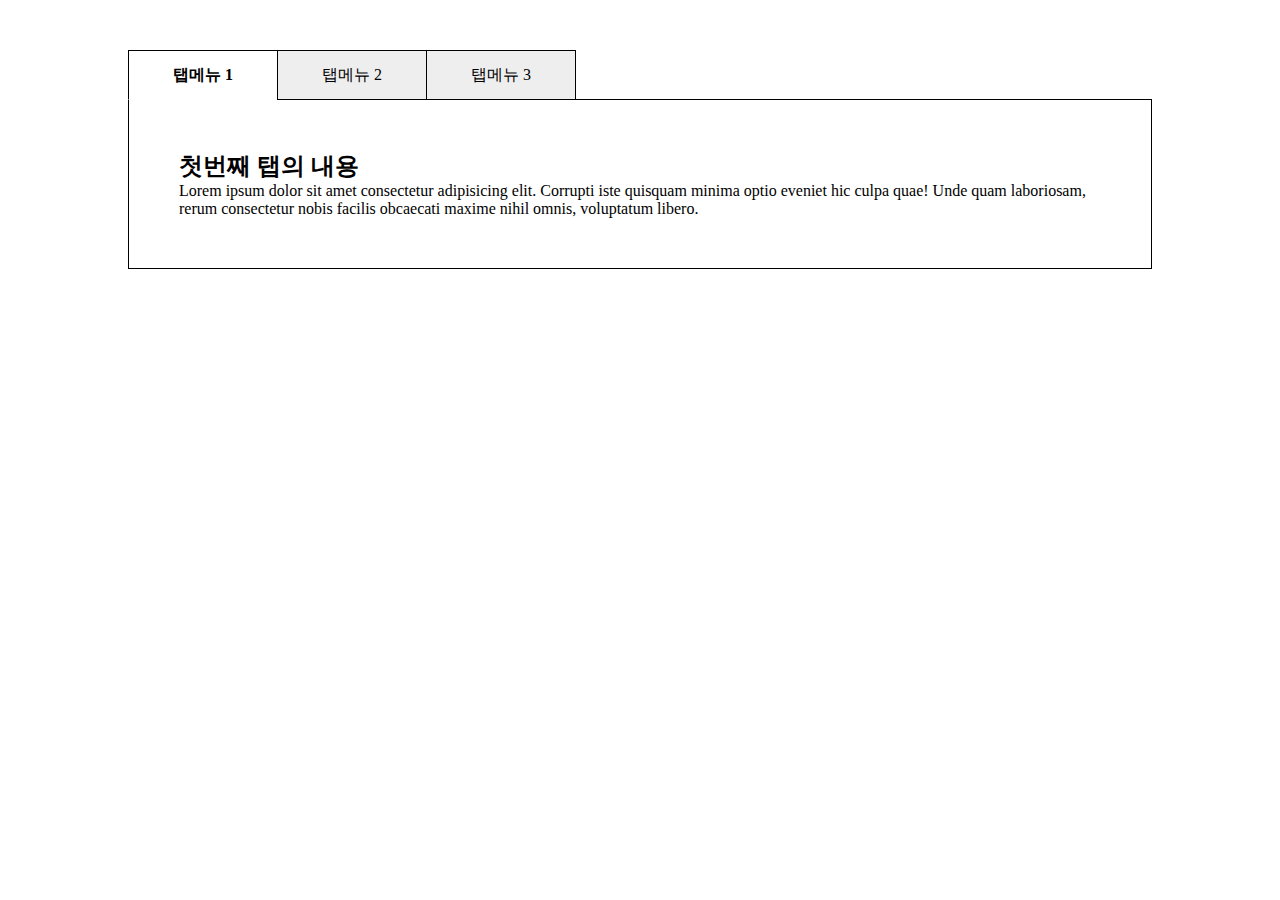
<file: 01/index.html>
<!DOCTYPE html>
<html lang="ko">
  <head>
    <meta charset="UTF-8" />
    <meta name="viewport" content="width=device-width, initial-scale=1.0" />
    <title>TAB 01 - 기본 동작</title>
    <link rel="stylesheet" href="./css/style.css" />
    <script src="./js/jquery-3.7.1.min.js"></script>
    <script src="./js/script.js"></script>
  </head>
  <body>
    <!-- .tab>ul.tab-menu+.tab-content -->
    <div class="tab">
      <!-- 탭 메뉴 -->
      <ul class="tab-menu">
        <li><a href="#">탭메뉴 1</a></li>
        <li><a href="#">탭메뉴 2</a></li>
        <li><a href="#">탭메뉴 3</a></li>
      </ul>

      <!-- 탭 메뉴별 콘텐츠 -->
      <div class="tab-contents">
        <div class="tab-con-item">
          <h2>첫번째 탭의 내용</h2>
          <p>
            Lorem ipsum dolor sit amet consectetur adipisicing elit. Corrupti iste quisquam minima optio eveniet hic
            culpa quae! Unde quam laboriosam, rerum consectetur nobis facilis obcaecati maxime nihil omnis, voluptatum
            libero.
          </p>
        </div>
        <div class="tab-con-item">
          <h2>두번째 탭의 내용</h2>
          <p>
            Lorem ipsum dolor sit amet consectetur adipisicing elit. Corrupti iste quisquam minima optio eveniet hic
            culpa quae! Unde quam laboriosam, rerum consectetur nobis facilis obcaecati maxime nihil omnis, voluptatum
            libero.Lorem ipsum dolor sit amet consectetur adipisicing elit.Corrupti iste quisquam minima optio eveniet
            hic culpa quae!
          </p>
        </div>
        <div class="tab-con-item">
          <h2>세번째 탭의 내용</h2>
          <p>
            Lorem ipsum dolor sit amet consectetur adipisicing elit. Corrupti iste quisquam minima optio eveniet hic
            culpa quae!
          </p>
        </div>
      </div>
    </div>
  </body>
</html>
</file>
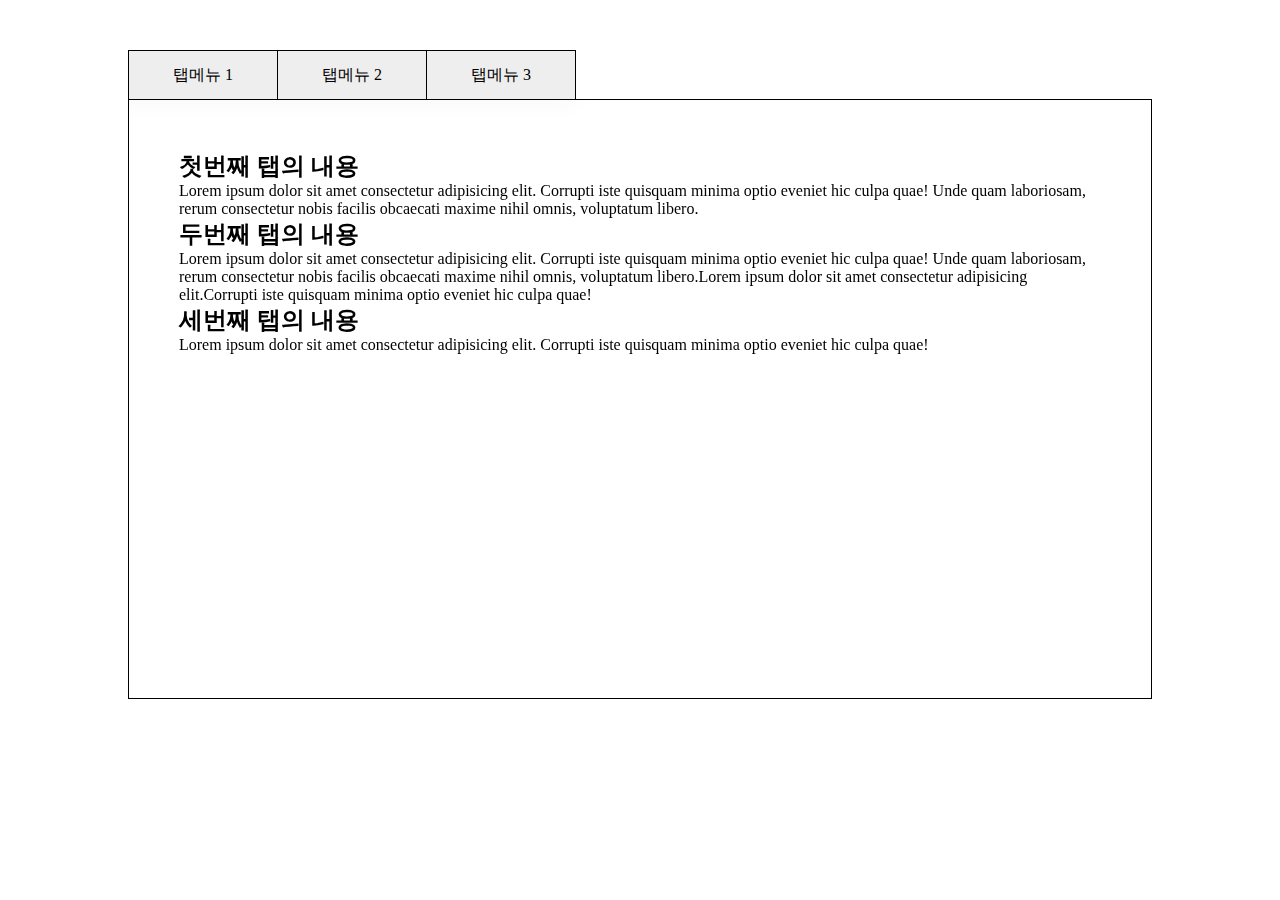
<file: 02/index.html>
<!DOCTYPE html>
<html lang="ko">
  <head>
    <meta charset="UTF-8" />
    <meta name="viewport" content="width=device-width, initial-scale=1.0" />
    <title>TAB 02 - 배열 이용</title>
    <link rel="stylesheet" href="./css/style.css" />
    <script src="./js/jquery-3.7.1.min.js"></script>
    <script src="./js/script.js"></script>
  </head>
  <body>
    <!-- .tab>ul.tab-menu+.tab-content -->
    <div class="tab">
      <!-- 탭 메뉴 -->
      <ul class="tab-menu">
        <li><a href="#">탭메뉴 1</a></li>
        <li><a href="#">탭메뉴 2</a></li>
        <li><a href="#">탭메뉴 3</a></li>
      </ul>

      <!-- 탭 메뉴별 콘텐츠 -->
      <div class="tab-contents">
        <!-- 미니미 : 작은 지수가 들어갈 공간 -->
        <div class="minimi"></div>
        <div class="tab-con-item">
          <h2>첫번째 탭의 내용</h2>
          <p>
            Lorem ipsum dolor sit amet consectetur adipisicing elit. Corrupti iste quisquam minima optio eveniet hic
            culpa quae! Unde quam laboriosam, rerum consectetur nobis facilis obcaecati maxime nihil omnis, voluptatum
            libero.
          </p>
        </div>
        <div class="tab-con-item">
          <h2>두번째 탭의 내용</h2>
          <p>
            Lorem ipsum dolor sit amet consectetur adipisicing elit. Corrupti iste quisquam minima optio eveniet hic
            culpa quae! Unde quam laboriosam, rerum consectetur nobis facilis obcaecati maxime nihil omnis, voluptatum
            libero.Lorem ipsum dolor sit amet consectetur adipisicing elit.Corrupti iste quisquam minima optio eveniet
            hic culpa quae!
          </p>
        </div>
        <div class="tab-con-item">
          <h2>세번째 탭의 내용</h2>
          <p>
            Lorem ipsum dolor sit amet consectetur adipisicing elit. Corrupti iste quisquam minima optio eveniet hic
            culpa quae!
          </p>
        </div>
      </div>
    </div>
  </body>
</html>
</file>
<file: 01/css/style.css>
@charset 'utf-8';

* {
  margin: 0;
  padding: 0;
  box-sizing: border-box;
}
ul,
ol,
li {
  list-style: none;
}
img {
  vertical-align: top;
}
a {
  text-decoration: none;
  color: inherit;
}
a:hover {
  text-decoration: none;
  color: #f39;
}

.tab {
  width: 80%;
  margin: 50px auto;
}
.tab-menu {
  /* background: #ff5; */
  display: flex;
}

.tab-menu li {
  border: 1px solid #000;
  width: 150px;
  height: 50px;
  background: #eee;
}
.tab-menu li + li {
  margin-left: -1px;
}
.tab-menu li a {
  display: flex;
  justify-content: center;
  align-items: center;
  height: 100%;
}
.tab-menu li.on {
  background: #fff;
  font-weight: bold;
  color: #000;
  border-bottom: 1px solid transparent; /* transparent :바텀 라인을 빼는것 */
}
.tab-contents {
  border: 1px solid #f00;
  border: 1px solid #000;
  padding: 50px;
  margin-top: -1px;
}
</file>
<file: 02/css/style.css>
@charset 'utf-8';

* {
  margin: 0;
  padding: 0;
  box-sizing: border-box;
}
ul,
ol,
li {
  list-style: none;
}
img {
  vertical-align: top;
}
a {
  text-decoration: none;
  color: inherit;
}
a:hover {
  text-decoration: none;
  color: #f39;
}

.tab {
  width: 80%;
  margin: 50px auto;
}
.tab-menu {
  /* background: #ff5; */
  display: flex;
}

.tab-menu li {
  border: 1px solid #000;
  width: 150px;
  height: 50px;
  background: #eee;
}
.tab-menu li + li {
  margin-left: -1px;
}
.tab-menu li a {
  display: flex;
  justify-content: center;
  align-items: center;
  height: 100%;
}
.tab-menu li.on {
  background: #fff;
  font-weight: bold;
  color: #000;
  border-bottom: 1px solid transparent; /* transparent :바텀 라인을 빼는것 */
}
.tab-contents {
  border: 1px solid #f00;
  border: 1px solid #000;
  padding: 50px;
  margin-top: -1px;
  background: rgba(255, 255, 255, 0.8);
  backdrop-filter: blur(10px);

  position: relative;
  min-height: 600px;
}

/* 미니미 디자인 */
.minimi {
  position: absolute;
  top: 100px;
  right: 100px;
  width: 200px;
  height: 300px;
  border-radius: 50%;
  background: no-repeat 50% / contain;
  transition: 1s;
}
</file>
